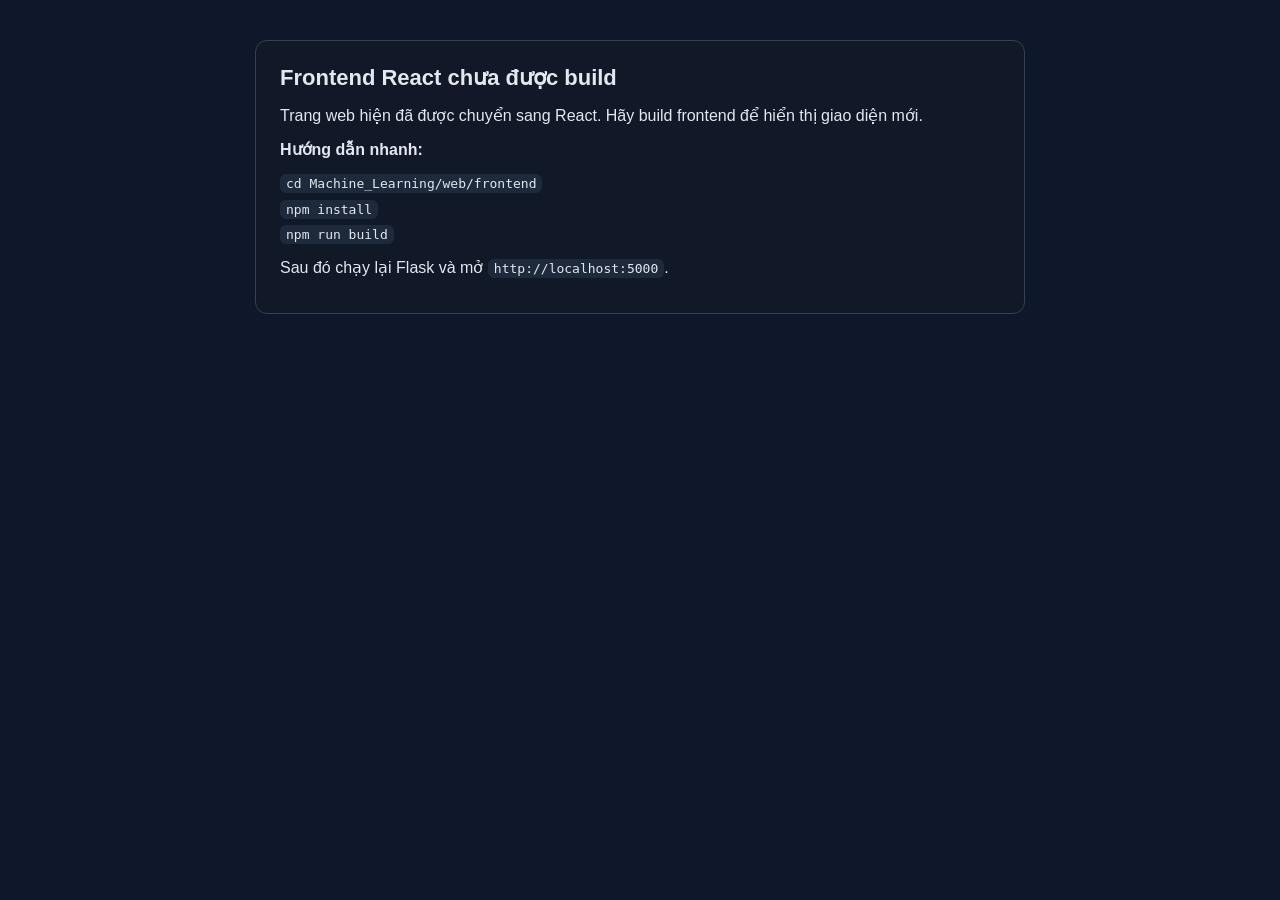
<file: Machine_Learning/web/templates/index.html>
<!DOCTYPE html>
<html lang="vi">
<head>
  <meta charset="UTF-8" />
  <meta name="viewport" content="width=device-width, initial-scale=1.0" />
  <title>Phân cụm khách hàng bằng thuật toán K-Means</title>
  <style>
    body {
      font-family: Arial, sans-serif;
      margin: 0;
      padding: 40px;
      background: #0f172a;
      color: #e2e8f0;
    }
    .notice {
      max-width: 720px;
      margin: 0 auto;
      background: #111827;
      border: 1px solid #334155;
      padding: 24px;
      border-radius: 12px;
    }
    h1 {
      margin: 0 0 12px;
      font-size: 22px;
    }
    p {
      margin: 8px 0;
      line-height: 1.6;
    }
    code {
      background: #1e293b;
      padding: 2px 6px;
      border-radius: 6px;
    }
  </style>
</head>
<body>
  <div class="notice">
    <h1>Frontend React chưa được build</h1>
    <p>Trang web hiện đã được chuyển sang React. Hãy build frontend để hiển thị giao diện mới.</p>
    <p><strong>Hướng dẫn nhanh:</strong></p>
    <p>
      <code>cd Machine_Learning/web/frontend</code><br />
      <code>npm install</code><br />
      <code>npm run build</code>
    </p>
    <p>Sau đó chạy lại Flask và mở <code>http://localhost:5000</code>.</p>
  </div>
</body>
</html>
</file>
